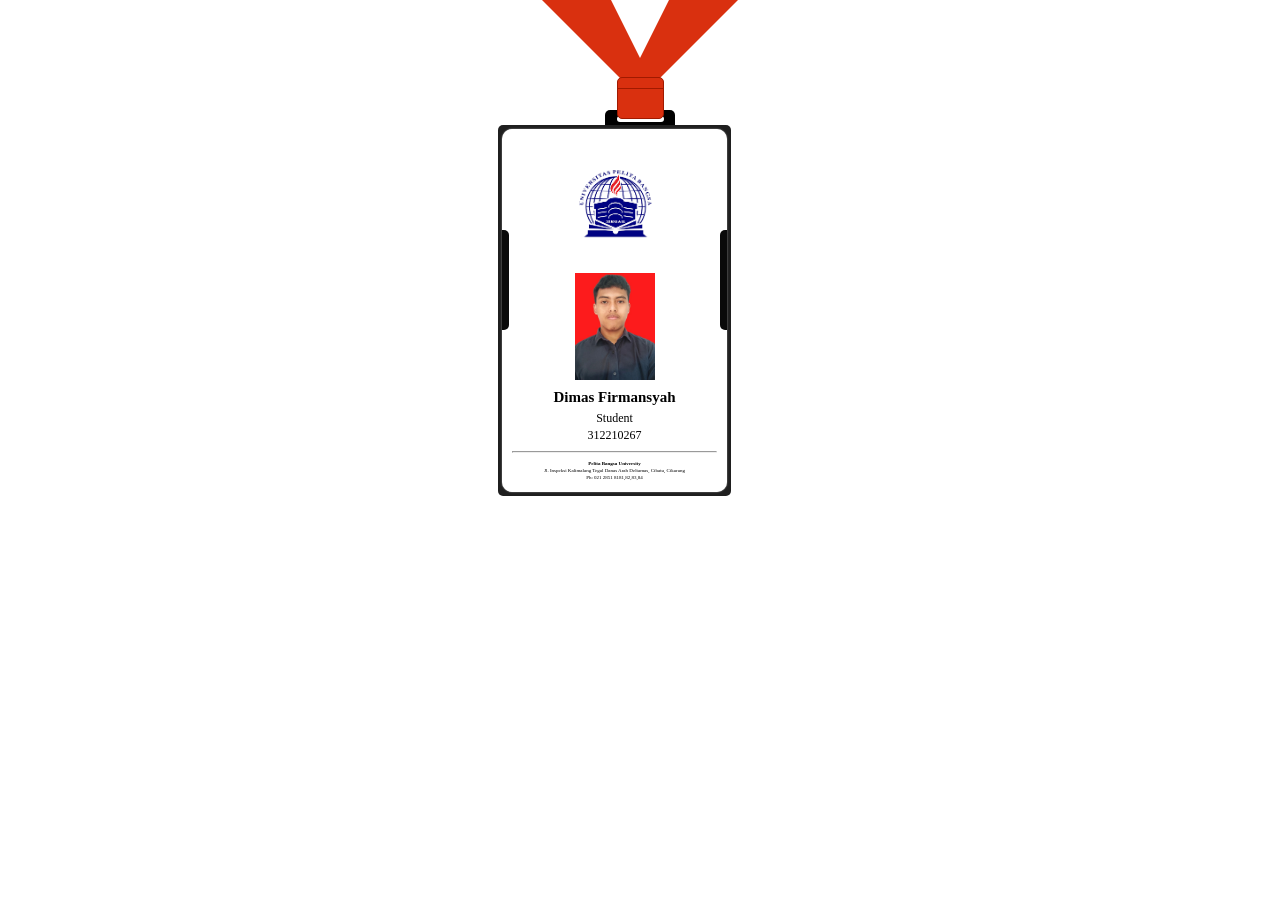
<file: index.html>
<!DOCTYPE html>
<html lang="en">
<head>
	<meta charset="UTF-8">
	<meta name="viewport" content="width=device-width, initial-scale=1.0">
	<title>ID Card</title>
	<link rel="stylesheet" href="qr.css">
</head>
<body>
	<div class="id-card-tag"></div>
	<div class="id-card-tag-strip"></div>
	<div class="id-card-hook"></div>
	<div class="id-card-holder">
		<div class="id-card">
			<div class="header">
				<img src="upb.png">
			</div>
			<div class="photo">
				<img src="foto_dimas.jpg">
			</div>
			<h2>Dimas Firmansyah</h2>
			<div class="qr-code">
				
			</div>
			<h3>Student</h3>
      <h3>312210267</h3>
			<hr>
			<p><strong>Pelita Bangsa University</strong> <p>
			<p> Jl. Inspeksi Kalimalang Tegal Danas Arah Deltamas, Cibatu, Cikarang</p>
			<p>Ph: 021 2851 8181,82,83,84</p>

		</div>
	</div>
</body>
</html>
</file>
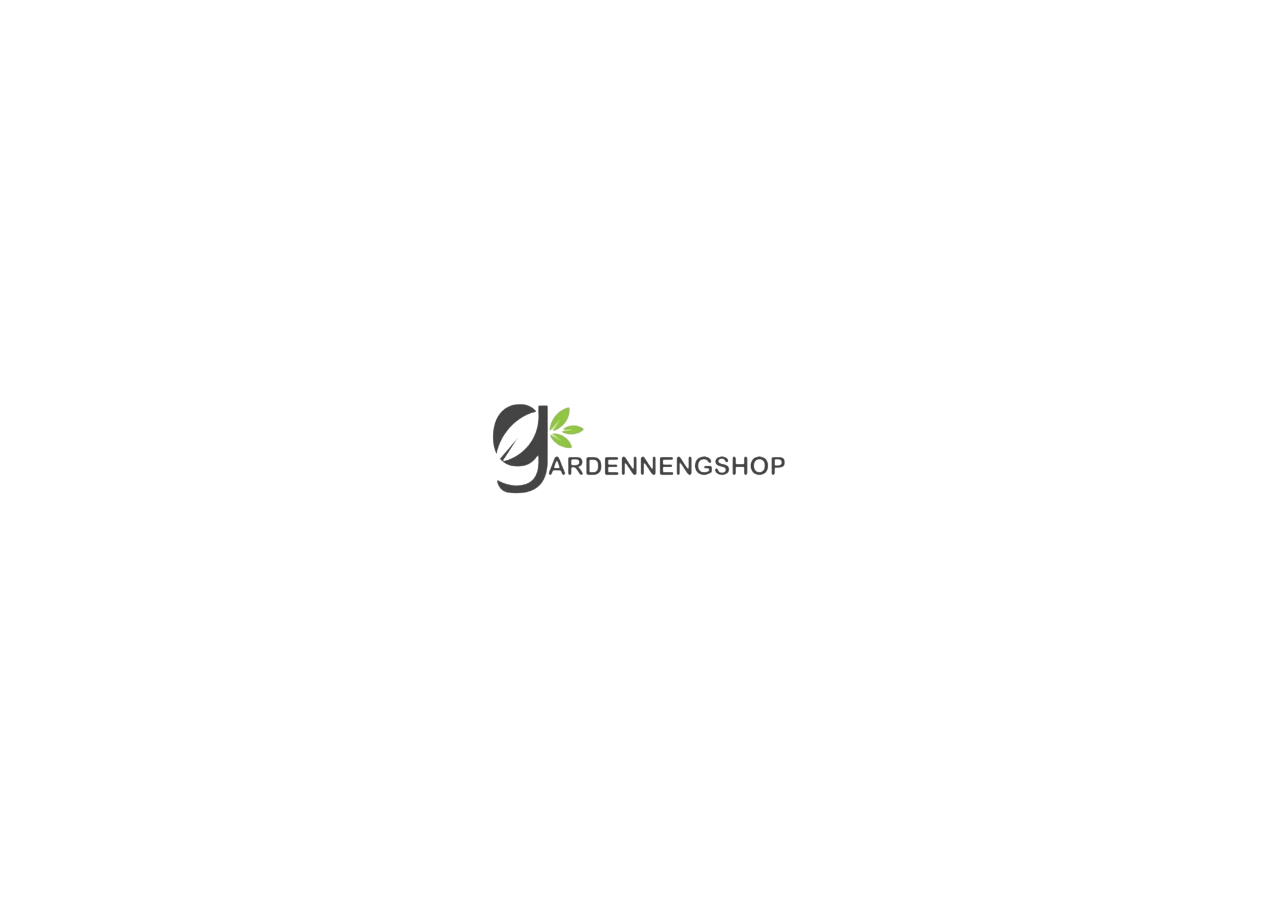
<file: about.html>
<!DOCTYPE html>
<html lang="en">
<head>
  <meta charset="UTF-8">
  <meta name="viewport" content="width=device-width, initial-scale=1.0">
  <title>Splash Screen</title>
  <link rel="stylesheet" href="about.css">
</head>
<body>
  <div class="wrapper">
    <div class="splash-screen">
      <img src="../image/logo.png" alt="">
    </div>
  </div>

  <!-- Your main content goes here -->
  <div class="main-content">
    <div class="content">
      <div class="card">
        <h1>
          <span>
            Tentang Kami
          </span>
        </h1>
        <a href="#"><img src="../image/logo.png" alt=""></a>
        <p>Lorem ipsum dolor sit amet consectetur, adipisicing elit. Quidem, vitae?</p>
        <p>Lorem ipsum dolor, sit amet consectetur adipisicing elit. Ea, temporibus!</p>
        <p>Lorem ipsum dolor sit, amet consectetur adipisicing elit. Aspernatur, maiores?</p>
        <p>Lorem ipsum dolor sit amet consectetur adipisicing elit. Illo, soluta!</p>
      </div>

    </div>

    <br><br><br>
    <hr style="width: 80%;">

    <div class="addres">
      <h2>
        <span>
          Alamat Kantor Kami
        </span>
      </h2>
      <p>Anda bisa kunjungi kantor operasional kami, alamatnya:</p>
      <blockquote style="border-left: 2px solid; padding-left: 20px; margin-left: 3px;">
        <p><i>GardenNeng Shop</i></p>
        <p><i>Jl. Puma 7 No 55</i></p>
        <p><i>Kel. Jayamukti, Kec. Cikarang Pusat</i></p>
        <p><i>Cikarang Pusat 17845</i></p>
        <p><i>Tel: 0812 9999 9999 (Hanya aktif pada jam)</i></p>
      </blockquote>
      
    </div>


  </div>

  <script src="about.js"></script>
</body>
</html>
</file>
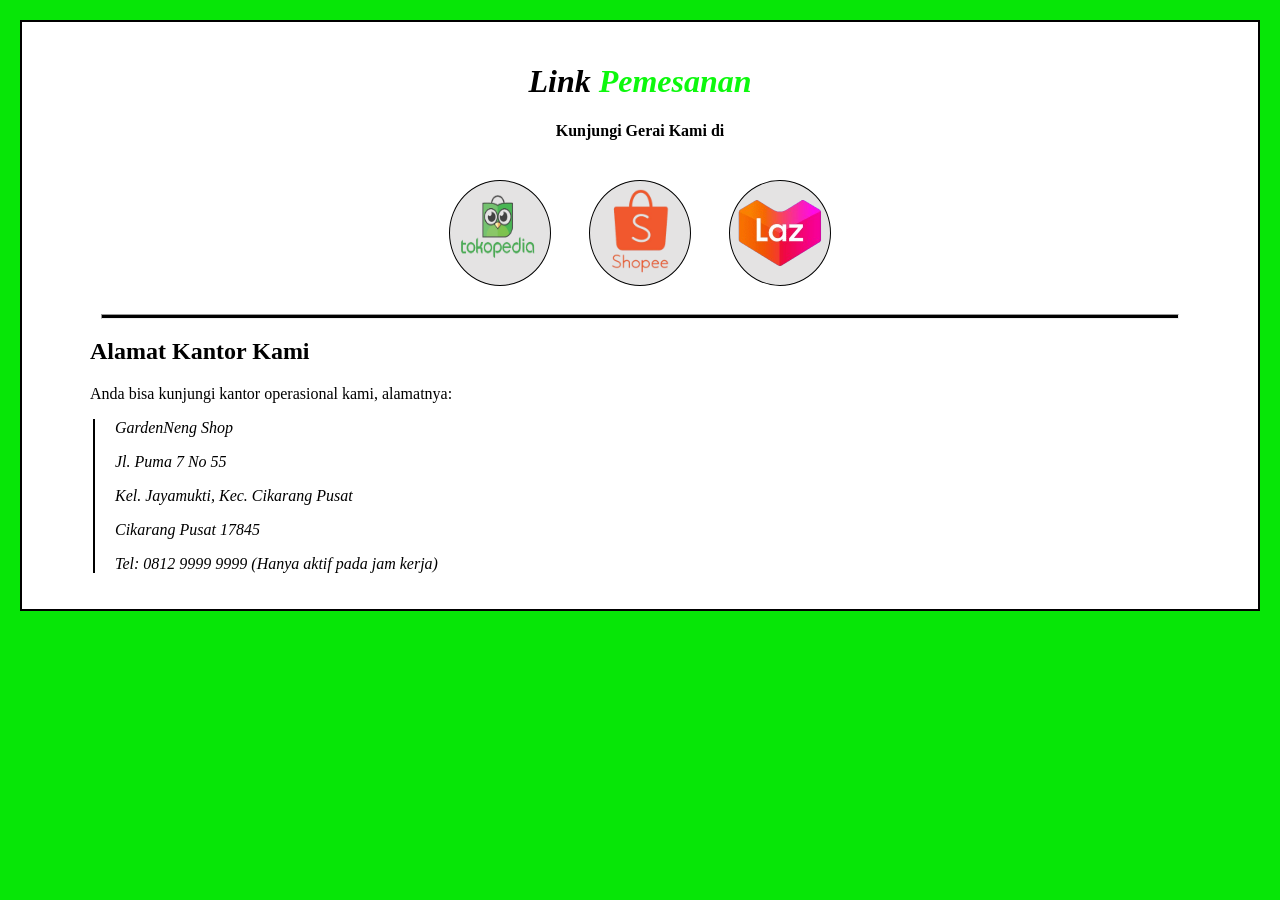
<file: card.html>
<!DOCTYPE html>
<html lang="en">
<head>
    <meta charset="UTF-8">
    <meta name="viewport" content="width=device-width, initial-scale=1.0">
    <title>Pemesanan</title>
    <link rel="stylesheet" href="card.css">
</head>
<body>
    <div id="wrapper">
        <div class="hero">
            <h1 style="font-style:  oblique;">Link <span>Pemesanan</span></h1>
            <h4>Kunjungi Gerai Kami di</h4>
        </div>

        <div class="main-content">
            <div class="card">
                <a href="#">
                    <img src="../image/tokped.png" alt="" style="height: 95px;">    
                </a>
            </div>
            <div class="card">
                <a href="#">
                    <img src="../image/shopee.png" alt="">
                </a>
            </div>
            <div class="card">
                <a href="#">    
                    <img src="../image/lazada.png" alt="">
                </a>
            </div>
        </div>
        <hr style="width: 90%; height: 3px; background-color: black;">
        <div class="addres">
            <h2>
              <span>
                Alamat Kantor Kami
              </span>
            </h2>
            <p>Anda bisa kunjungi kantor operasional kami, alamatnya:</p>
            <blockquote style="border-left: 2px solid; padding-left: 20px; margin-left: 3px;">
              <p><i>GardenNeng Shop</i></p>
              <p><i>Jl. Puma 7 No 55</i></p>
              <p><i>Kel. Jayamukti, Kec. Cikarang Pusat</i></p>
              <p><i>Cikarang Pusat 17845</i></p>
              <p><i>Tel: 0812 9999 9999 (Hanya aktif pada jam kerja)</i></p>
            </blockquote>
        </div>

    </div>
</body>
</html>
</file>
<file: qr.css>
body {
    background-color: transparent;
    font-family:'verdana';
}
.id-card-holder {
    width: 225px;
    padding: 4px;
    margin-left: 490px;
    background-color: #1f1f1f;
    border-radius: 5px;
    position: relative;
}

.id-card-holder:after {
    content: '';
    width: 7px;
    display: block;
    background-color: #0a0a0a;
    height: 100px;
    position: absolute;
    top: 105px;
    border-radius: 0 5px 5px 0;
}
.id-card-holder:before {
    content: '';
    width: 7px;
    display: block;
    background-color: #0a0a0a;
    height: 100px;
    position: absolute;
    top: 105px;
    left: 222px;
    border-radius: 5px 0 0 5px;
}
.id-card {
    
    background-color: #fff;
    padding: 10px;
    border-radius: 10px;
    text-align: center;
    box-shadow: 0 0 1.5px 0px #b9b9b9;
}
.id-card img {
    margin: 0 auto;
}
.header img {
    width: 100px;
    margin-top: 15px;
}
.photo img {
    width: 80px;
    margin-top: 15px;
}
h2 {
    font-size: 15px;
    margin: 5px 0;
}
h3 {
    font-size: 12px;
    margin: 2.5px 0;
    font-weight: 300;
}
.qr-code img {
    width: 50px;
}
p {
    font-size: 5px;
    margin: 2px;
}
.id-card-hook {
    background-color: black;
    width: 70px;
    margin: 0 auto;
    height: 15px;
    border-radius: 5px 5px 0 0;
}
.id-card-hook:after {
    content: '';
    background-color: white;
    width: 47px;
    height: 6px;
    display: block;
    margin: 0px auto;
    position: relative;
    top: 6px;
    border-radius: 4px;
}
.id-card-tag-strip {
    width: 45px;
    height: 40px;
    background-color: #d9300f;
    margin: 0 auto;
    border-radius: 5px;
    position: relative;
    top: 9px;
    z-index: 1;
    border: 1px solid #a11a00;
}
.id-card-tag-strip:after {
    content: '';
    display: block;
    width: 100%;
    height: 1px;
    background-color: #a11a00;
    position: relative;
    top: 10px;
}
.id-card-tag {
    width: 0;
    height: 0;
    border-left: 100px solid transparent;
    border-right: 100px solid transparent;
    border-top: 100px solid #d9300f;
    margin: -10px auto -30px auto;

}
.id-card-tag:after {
    content: '';
    display: block;
    width: 0;
    height: 0;
    border-left: 50px solid transparent;
    border-right: 50px solid transparent;
    border-top: 100px solid white;
    margin: -10px auto -30px auto;
    position: relative;
    top: -130px;
    left: -50px;
}
</file>
<file: about.css>
body {
  margin: 0;
}

.wrapper{
  display: flex;
  align-items: center;
  justify-content: center;
  width: 100%;
  height: 100vh;

}

.splash-screen{
  display: flex;
  align-items: center;
  justify-content: center;
}
.splash-screen img{
  height: 100px;
  max-width: 400px;
}

.main-content {
  display: none;
}

.content{
  display: flex;
  justify-content: center;
  align-items: center;
  padding: 10px;
}
.card{
  text-align: center;
  width: 40rem;
  border: 1px solid;
  padding: 10px;
  box-shadow: 5px 10px;
}

.card img{
  max-width: 200px;
  height: 50px;
}

.addres{
  margin-left: 8rem;
}
@media (max-width: 600px){
  .addres{
    margin-left: 45px;
  }
}
</file>
<file: card.css>
body{
    padding: 0;
    margin: 0;
    background-color: rgb(7, 230, 7);
}
#wrapper{
    padding: 20px;
    margin: 20px;
    text-align: center;
    justify-content: center;
    border-style: solid;
    border-width: 2px;
    background-color: white;
    height: 100%;
}
#wrapper .hero span{
    color: rgb(13, 248, 13);
}
.hero{
    width: 100%;
}
.main-content{
    display: inline-flex;
}
.card img{
    width: 100px; 
}
.card{
    margin: 1.2rem;
    border: 1px solid;
    background-color: rgb(228, 227, 227);
    border-radius: 50%;
}
.card:hover{
    border: 1px solid;
    padding: 5px;
    box-shadow: 5px 10px;
    background-color: white;
}
.card a{
    text-decoration: none;
    color: white;
}
.addres{
    text-align: start;
    margin-left: 3rem;
}

@media (max-width: 600px){
    .addres{
        margin-left: 5px;
    }

    .card{
        margin: 7px;
        border-radius: 90%;
    }

    .card img{
        width: 90px;
    }
}
</file>
